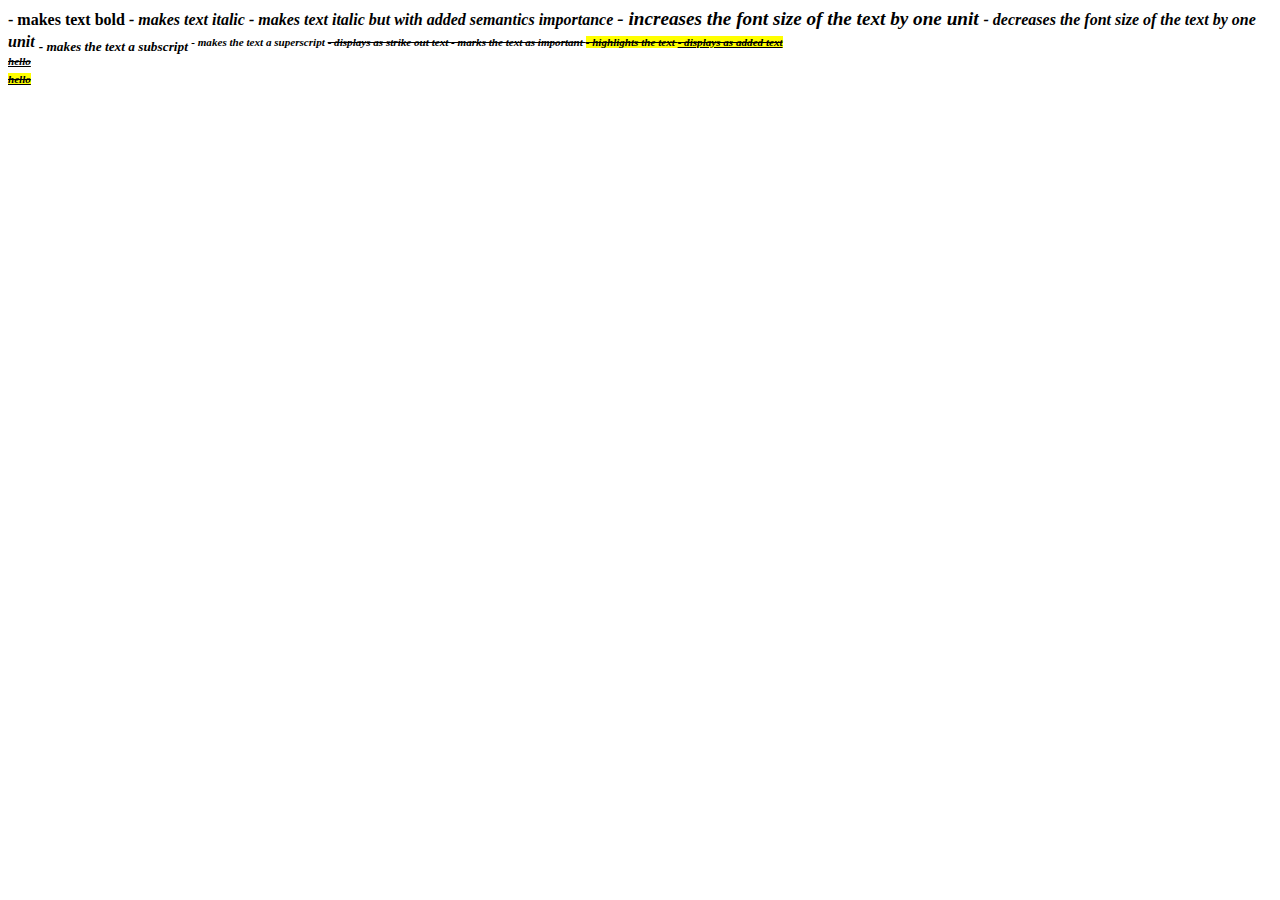
<file: index.html>
<!DOCTYPE html>
<html>
    <head>
        <!-- <link rel="stylesheet" href="./index.css"> -->
        <!-- <link rel="stylesheet" href="C:/projects/absolute.css"> -->
    </head>
    <body>
        
        <!-- <br />, <img />, <hr /> -->
        <!-- <h1 class="sami">hello world &#60;</h1>
        <h2 class="sami">hello world</h2>
        <h3 class="sami">hello world</h3>
        <h4 class="sami">hello world</h4>
        <h5 class="sami">hello world</h5>
        <h6 class="sami">hello world</h6> -->

       
        <!-- <i><p>sami</p></i>
        <p><i>sami</i></p> -->
       
        <b> - makes text bold
        <i> - makes text italic
        <em> - makes text italic but with added semantics importance
        <big> - increases the font size of the text by one unit
        <small> - decreases the font size of the text by one unit
        <sub> - makes the text a subscript
        <sup> - makes the text a superscript
        <del> - displays as strike out text
        <strong> - marks the text as important
        <mark> - highlights the text
        <ins> - displays as added text

        <div>
            hello
        </div>
        <span>
            hello
        </span>


        
    </body>
</html>
</file>
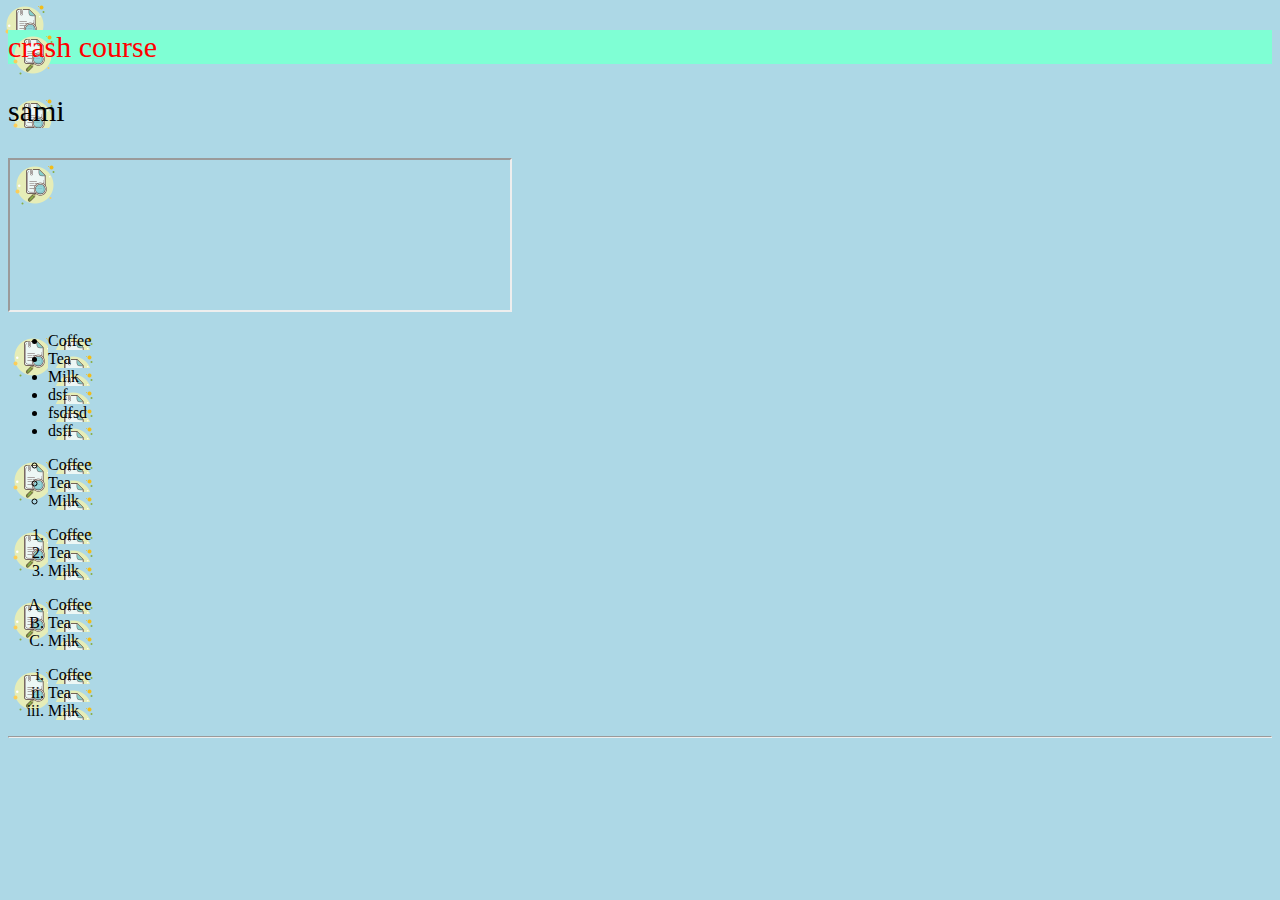
<file: index1.html>
<!DOCTYPE html>
<html>
    <head>
        <title>hello</title>
        <link rel="stylesheet" href="./index.css">
        <!-- <link rel="icon" type="image/x-icon" href="icons8-file-50.png"> -->
        <!-- <link rel="stylesheet" href="./index.css"> -->
         <style>
            .cami{
                color: ;
            }
            .form{
                width: 200px;
                padding: 10px;
            }
            #form2{

            }
            .table-head{
                border: 1px green solid;
            }
            .table-data{
                border: 1px red dotted;
            }
            #tav{
                border: 1px grey dashed;
            }
            #tav1{
                border: 1px red dashed;
                color: aqua;
                background-color: aliceblue;
            }
            p {
                font-size: 20px;
            }
            p.sami{
                font-size: 30px;
                color: red;
                background-color: aquamarine;
            }
            *{
                /* color: #ffff; */
                background-color: lightblue;
                background-image: url("icons8-file-50.png");
                background-repeat: no-repeat;
            }
        </style>
    </head>
    <body>
        <p class="sami">crash course</p>
        <p style="font-size: 30px;">sami</p>
        <iframe src="https://muftisamiullah.github.io/" style="width: 500px;" title="description"></iframe>
        <!-- <form action="/action_page.php">
            <input type="date" id="fname" name="fname"  placeholder="applying date" required class="form"><br><br>
           
           
            <input type="text" id="fname" name="fname" placeholder="bio" required class="form"><br><br>
            <input type="email" id="fname" name="fname" placeholder="email" required class="form"><br><br>
            <input type="number" id="fname" name="fname" placeholder="contact" required class="form"><br><br>
            <input type="submit" value="Submit">
        </form> -->
        <!-- <h1>hello</h1> -->
        <!-- <a href="https://www.w3schools.com/" target="_blank">move to</a> -->
        <!-- <table style="border: 1px grey solid;">
            <tr>
              <th class="table-head">Company</th>
              <th class="table-head">Contact</th>
              <th class="table-head">Country</th>
            </tr>
            <tr>
              <td class="table-data">Alfreds Futterkiste</td>
              <td class="table-data">Maria Anders</td>
              <td class="table-data">Germany</td>
            </tr>
            <tr>
              <td id="tav">Centro comercial Moctezuma</td>
              <td id="tav1">Francisco Chang</td>
              <td>Mexico</td>
            </tr>
        </table> -->

        <ul>
            <li>Coffee</li>
            <li>Tea</li>
            <li>Milk</li>
            <li>dsf</li>
            <li>fsdfsd</li>
            <li>dsff</li>
        </ul>

        <ul style="list-style-type:circle;">
            <li>Coffee</li>
            <li>Tea</li>
            <li>Milk</li>
        </ul> 

        <ol type="1">
            <li>Coffee</li>
            <li>Tea</li>
            <li>Milk</li>
        </ol>

        <ol type="A">
            <li>Coffee</li>
            <li>Tea</li>
            <li>Milk</li>
        </ol>

        <ol type="i">
            <li>Coffee</li>
            <li>Tea</li>
            <li>Milk</li>
        </ol>
        <hr/>

        <!-- <h1 id="sami2" class="sami">second session</h1>
        <h2 style="color: yellow;">second session</h2>
        <h3 class="cami">second session</h3>
        <h4>second session</h4>
        <h5>second session</h5>
        <h6>second session</h6>

        <b><p>lorem ipsum</p></b>
        <br/>
        
        <i><p>lorem ipsum</p></i>

        <p style="font-weight: bold;">lorem sskfhk fshfksdh</p>

        <div>
            <p>ello hdsfhsdhf <div style="color: blueviolet; background-color: red;">nighat</div></p>
        </div>

        <div>
            <p>ello hdsfhsdhf <span style="color: blue; background-color: red;">nighat</span></p>
        </div>
        <span>
            <p>ello</p>
        </span> -->
    </body>
   
</html>
</file>
<file: index.css>
/* .sami {
    color: red;
} */
</file>
